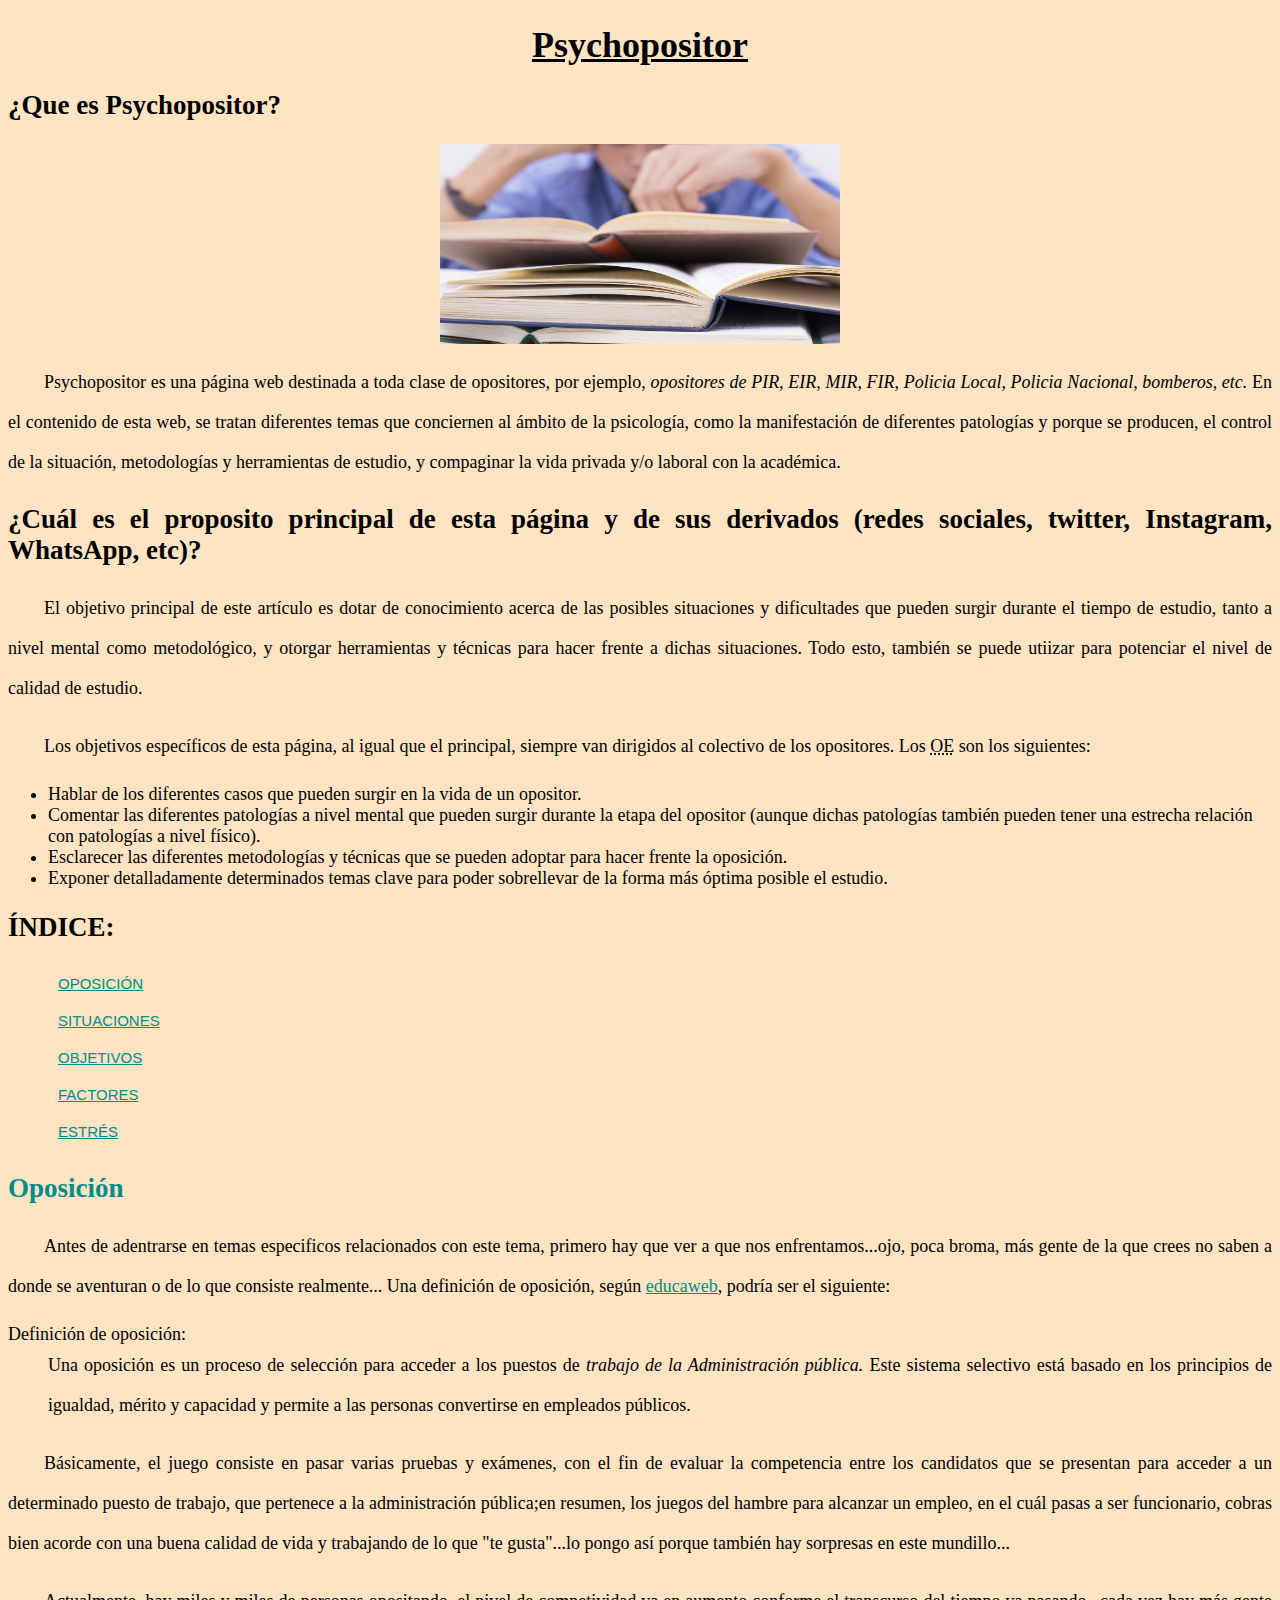
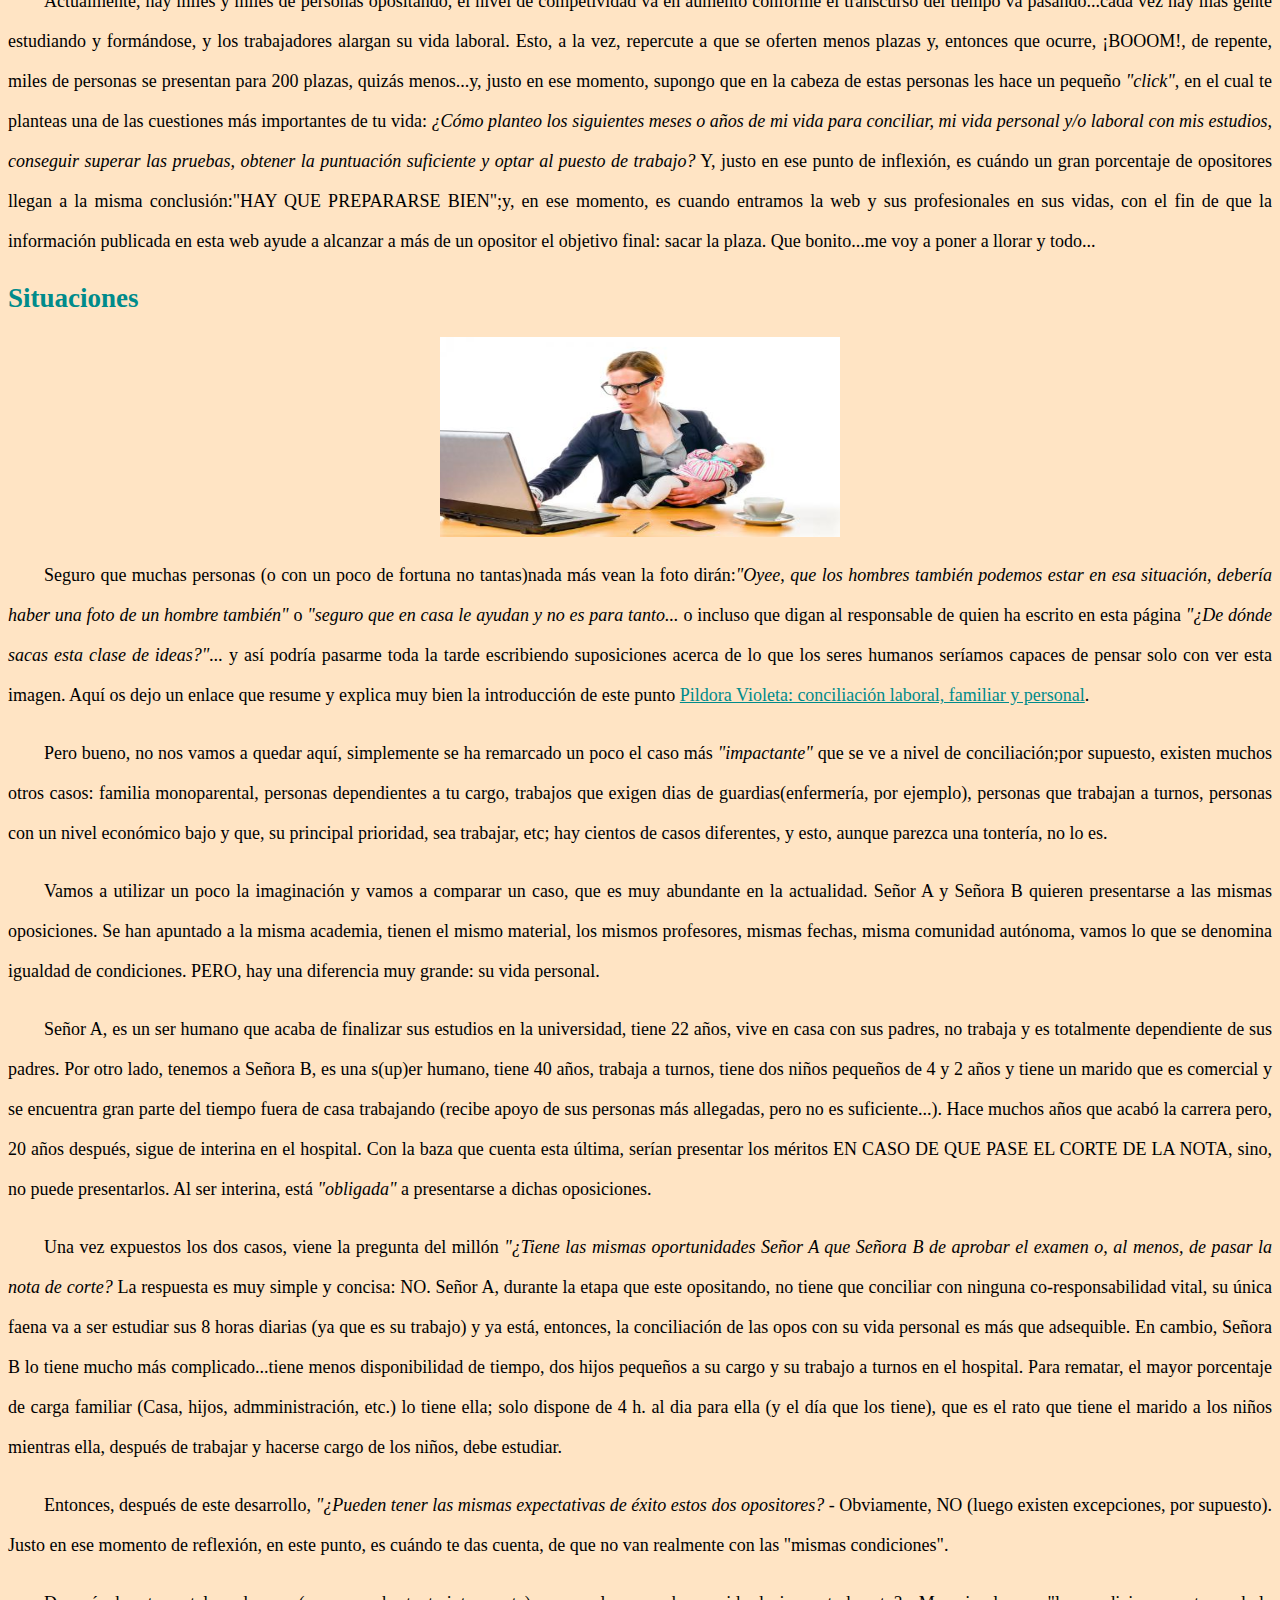
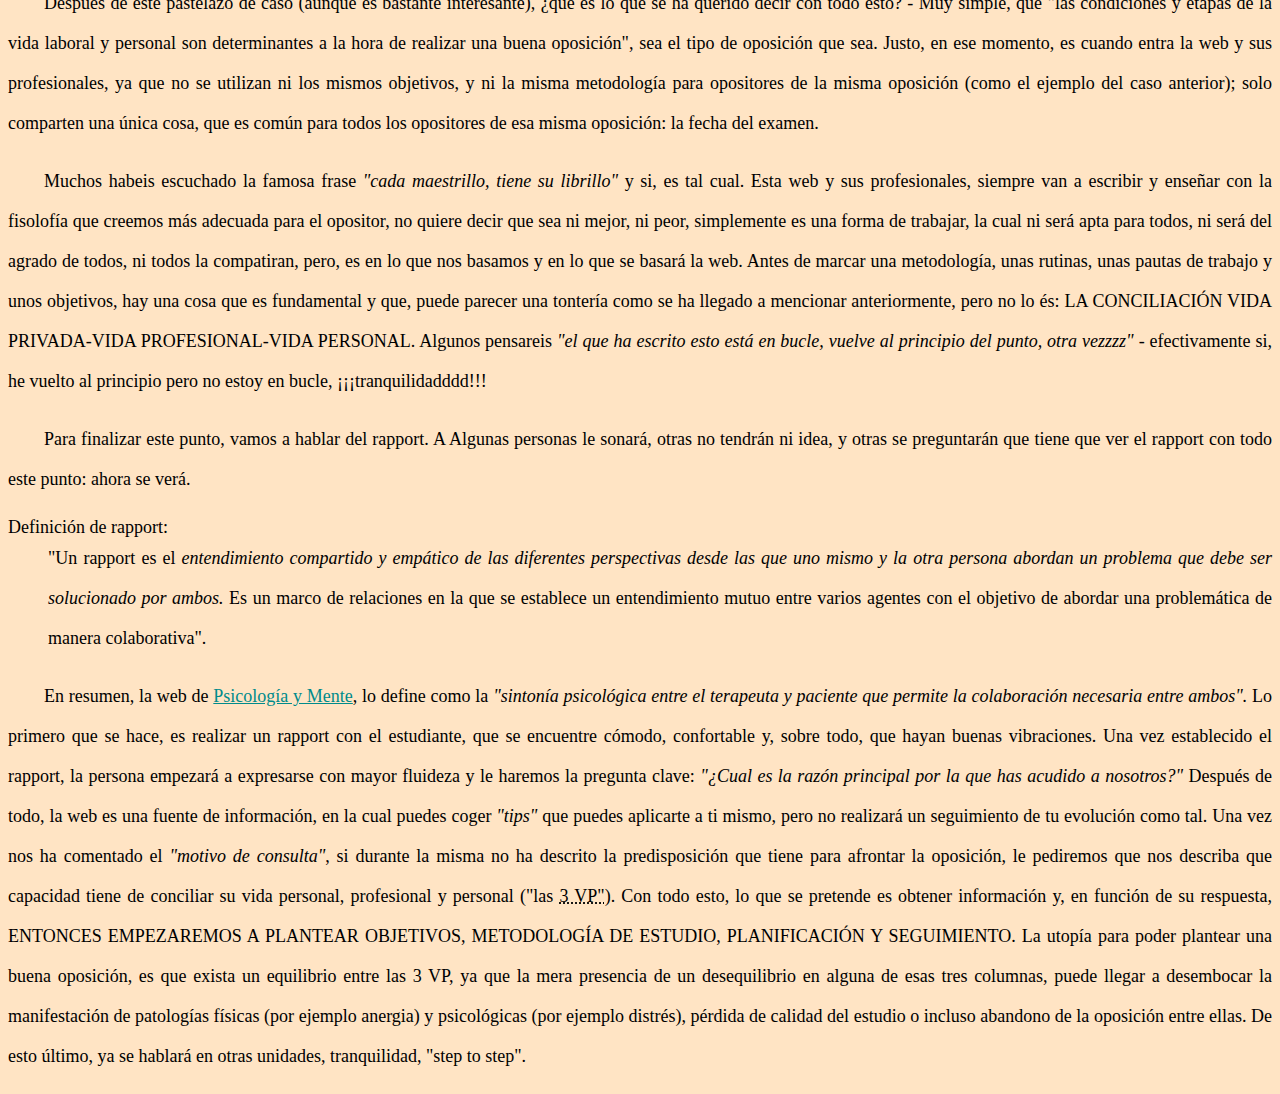
<file: index.html>
<!DOCTYPE html PUBLIC "-//W3C//DTD XHTML 1.0 Strict//EN"
"http://www.w3.org/TR/xhtml1/DTD/xhtml1-strict.dtd">

<html xmlns="http://www.w3.org/1999/xhtml"
xml:lang="es" lang="es">

<head>
    
    <meta http-equiv="content-type" content="text/html; charset=utf-8" />
    
    <link href="psychopositor.css" rel="stylesheet" type="text/css" />
    
    <title>Psychopositor</title>
    
</head>

<body>
    
    <!--INTRODUCCIÓN DEL TEMA DE LA PAGINA-->
    
    <h1>Psychopositor</h1>
    
    <h2>¿Que es Psychopositor?</h2>
    
    <p>
        
        <img src="Imagenes/imagen1.jpg" width="400" height="200" alt="imagen de unos libros con el fondo de una persona durante el estudio" />
    
    </p>
    
    <p>
        <strong>Psychopositor</strong> es una página web destinada a toda clase de opositores, por ejemplo, <em>opositores de PIR, EIR, MIR, FIR, Policia Local, Policia Nacional, bomberos, etc.</em> En el contenido de esta web, se tratan diferentes temas que conciernen al ámbito de la psicología, como la manifestación de diferentes patologías y porque se producen, el control de la situación, metodologías y herramientas de estudio, y compaginar la vida privada y/o laboral con la académica.
    </p>
    
    <h2>¿Cuál es el proposito principal de esta página y de sus derivados (redes sociales, twitter, Instagram, WhatsApp, etc)?</h2>
    
    <p>
        El <strong>objetivo principal</strong> de este artículo es dotar de conocimiento acerca de las posibles situaciones  y dificultades que pueden surgir durante el tiempo de estudio, tanto a nivel mental como metodológico, y otorgar herramientas y técnicas para hacer frente a dichas situaciones. Todo esto, también se puede utiizar para potenciar el nivel de calidad de estudio.
    </p>
    
    <p>Los <strong>objetivos específicos</strong> de esta página, al igual que el principal, siempre van dirigidos al colectivo de los opositores. Los <acronym title="objetivos específicos">OE</acronym> son los siguientes:</p>
    
        <ul>
            <li>Hablar de los diferentes casos que pueden surgir en la vida de un opositor.</li>
            
            <li>Comentar las diferentes patologías a nivel mental que pueden surgir durante la etapa del opositor (aunque dichas patologías también pueden tener una estrecha relación con patologías a nivel físico).</li>
            
            <li>Esclarecer las diferentes metodologías y técnicas que se pueden adoptar para hacer frente la oposición.</li>
            
            <li>Exponer detalladamente determinados temas clave para poder sobrellevar de la forma más óptima posible el estudio.</li>
        </ul>
    
    <!--INDICE DEL CONTENIDO DE LA WEB POR EL MOMENTO-->
    
    <h2>ÍNDICE:</h2>
    
        <ol>
            
            <li><a href="#Oposición" title="oposición">Oposición</a></li>
            
            <li><a href="#Situaciones" title="Situaciones">Situaciones</a></li>
            
            <li><a href="objetivos.html" title="Objetivos">Objetivos</a>
            </li>
                
            <li><a href="factores.html" title="Factores">Factores</a></li>
            
            <li><a href="estres.html" title="Estrés">Estrés</a></li>
            
        </ol>
    
    
    <!--LOS TEMAS DEL ÍNDICE-->
    
    <h2><a id="Oposición">Oposición</a></h2>
    
     <p>
        Antes de adentrarse en temas especificos relacionados con este tema, primero hay que ver a que nos enfrentamos...ojo, poca broma, más gente de la que crees no saben a donde se aventuran o de lo que consiste realmente... Una definición de oposición, según <a href="https://www.educaweb.com/contenidos/laborales/oposiciones/es-oposicion/" title="definición de oposición">educaweb</a>, podría ser el siguiente:
    </p>
    
    <dl>
        <dt>Definición de oposición:</dt>
        
        <dd>Una <strong>oposición</strong> es un proceso de selección para acceder a los puestos de <em>trabajo de la Administración pública.</em> Este sistema selectivo está basado en los principios de igualdad, mérito y capacidad y permite a las personas convertirse en empleados públicos.</dd>
    </dl>
    
    <p>
        Básicamente, el juego consiste en pasar varias pruebas y exámenes, con el fin de evaluar la competencia entre los candidatos que se presentan para acceder a un determinado puesto de trabajo, que pertenece a la administración pública;en resumen, los juegos del hambre para alcanzar un empleo, en el cuál pasas a ser funcionario, cobras bien acorde con una buena calidad de vida y trabajando de lo que "te gusta"...lo pongo así porque también hay sorpresas en este mundillo...
    </p>
    <p>
        Actualmente, hay miles y miles de personas opositando, el nivel de competividad va en aumento conforme el transcurso del tiempo va pasando...cada vez hay más gente estudiando y formándose, y los trabajadores alargan su vida laboral. Esto, a la vez, repercute a que se oferten menos plazas y, entonces que ocurre, ¡BOOOM!, de repente, miles de personas se presentan para 200 plazas, quizás menos...y, justo en ese momento, supongo que en la cabeza de estas personas les hace un pequeño <em>"click"</em>, en el cual te planteas una de las cuestiones más importantes de tu vida: <em><strong>¿Cómo planteo los siguientes meses o años de mi vida para conciliar, mi vida personal y/o laboral con mis estudios, conseguir superar las pruebas, obtener la puntuación suficiente y optar al puesto de trabajo?</strong></em> Y, justo en ese punto de inflexión, es cuándo un gran porcentaje de opositores llegan a la misma conclusión:<strong>"HAY QUE PREPARARSE BIEN"</strong>;y, en ese momento, es cuando entramos la web y sus profesionales en sus vidas, con el fin de que la información publicada en esta web ayude a alcanzar a más de un opositor el objetivo final: sacar la plaza. Que bonito...me voy a poner a llorar y todo...
    </p>
    
    <h2><a id="Situaciones">Situaciones</a></h2>
    
    <p>
        <img src="Imagenes/imagen2.jpeg" width="400" height="200" alt="imagen de una madre sin poder conciliar su vida privada con la profesional" />
    </p>
    <p>
        Seguro que muchas personas (o con un poco de fortuna no tantas)nada más vean la foto dirán:<em>"Oyee, que los hombres también podemos estar en esa situación, debería haber una foto de un hombre también"</em> o <em>"seguro que en casa le ayudan y no es para tanto...</em> o incluso que digan al responsable de quien ha escrito en esta página <em>"¿De dónde sacas esta clase de ideas?"...</em> y así podría pasarme toda la tarde escribiendo suposiciones acerca de lo que los seres humanos seríamos capaces de pensar solo con ver esta imagen. Aquí os dejo un enlace que resume y explica muy bien la introducción de este punto <a href="https://www.youtube.com/watch?v=QQVxAZqhkzw" title="conciliación laboral, familiar y personal">Pildora Violeta: conciliación laboral, familiar y personal</a>.
    </p>
    
    <p>
        Pero bueno, no nos vamos a quedar aquí, simplemente se ha remarcado un poco el caso más <em>"impactante"</em> que se ve a nivel de conciliación;por supuesto, existen muchos otros casos: familia monoparental, personas dependientes a tu cargo, trabajos que exigen dias de guardias(enfermería, por ejemplo), personas que trabajan a turnos, personas con un nivel económico bajo y que, su principal prioridad, sea trabajar, etc; hay cientos de casos diferentes, y esto, aunque parezca una tontería, no lo es. 
    </p>
    
    <p>
        Vamos a utilizar un poco la imaginación y vamos a comparar un caso, que es muy abundante en la actualidad. Señor A y Señora B quieren presentarse a las mismas oposiciones. Se han apuntado a la misma academia, tienen el mismo material, los mismos profesores, mismas fechas, misma comunidad autónoma, vamos lo que se denomina igualdad de condiciones. PERO, hay una diferencia muy grande: su vida personal.
    </p>
    
    <p>
        Señor A, es un ser humano que acaba de finalizar sus estudios en la universidad, tiene 22 años, vive en casa con sus padres, no trabaja y es totalmente dependiente de sus padres. Por otro lado, tenemos a Señora B, es una s(up)er humano, tiene 40 años, trabaja a turnos, tiene dos niños pequeños de 4 y 2 años y tiene un marido que es comercial y se encuentra gran parte del tiempo fuera de casa trabajando (recibe apoyo de sus personas más allegadas, pero no es suficiente...). Hace muchos años que acabó la carrera pero, 20 años después, sigue de interina en el hospital. Con la baza que cuenta esta última, serían presentar los méritos EN CASO DE QUE PASE EL CORTE DE LA NOTA, sino, no puede presentarlos. Al ser interina, está <em>"obligada"</em> a presentarse a dichas oposiciones.
    </p>
    
    <p>
        Una vez expuestos los dos casos, viene la pregunta del millón <strong><em>"¿Tiene las mismas oportunidades Señor A que Señora B de aprobar el examen o, al menos, de pasar la nota de corte?</em></strong> La respuesta es muy simple y concisa: <strong>NO</strong>. Señor A, durante la etapa que este opositando, no tiene que conciliar con ninguna co-responsabilidad vital, su única faena va a ser estudiar sus 8 horas diarias (ya que es su trabajo) y ya está, entonces, la conciliación de las opos con su vida personal es más que adsequible. En cambio, Señora B lo tiene mucho más complicado...tiene menos disponibilidad de tiempo, dos hijos pequeños a su cargo y su trabajo a turnos en el hospital. Para rematar, el mayor porcentaje de carga familiar (Casa, hijos, admministración, etc.) lo tiene ella; solo dispone de 4 h. al dia para ella (y el día que los tiene), que es el rato que tiene el marido a los niños mientras ella, después de trabajar y hacerse cargo de los niños, debe estudiar.
    </p>
    
    <p>
        Entonces, después de este desarrollo, <strong><em>"¿Pueden tener las mismas expectativas de éxito estos dos opositores?</em></strong> - Obviamente, <strong>NO</strong> (luego existen excepciones, por supuesto). Justo en ese momento de reflexión, en este punto, es cuándo te das cuenta, de que <strong>no van realmente con las "mismas condiciones"</strong>.
    </p>
    
    <p>
        Después de este pastelazo de caso (aunque es bastante interesante), ¿que es lo que se ha querido decir con todo esto? - Muy simple, que <strong>"las condiciones y etapas de la vida laboral y personal son determinantes a la hora de realizar una buena oposición"</strong>, sea el tipo de oposición que sea. Justo, en ese momento, es cuando entra la web y sus profesionales, ya que no se utilizan ni los mismos objetivos, y ni la misma metodología para opositores de la misma oposición (como el ejemplo del caso anterior); solo comparten una única cosa, que es común para todos los opositores de esa misma oposición: la fecha del examen.
    </p>
    
    <p>
        Muchos habeis escuchado la famosa frase <cite>"cada maestrillo, tiene su librillo"</cite> y si, es tal cual. Esta web y sus profesionales, siempre van a escribir y enseñar con la fisolofía que creemos más adecuada para el opositor, no quiere decir que sea ni mejor, ni peor, simplemente es una forma de trabajar, la cual ni será apta para todos, ni será del agrado de todos, ni todos la compatiran, pero, es en lo que nos basamos y en lo que se basará la web. Antes de marcar una metodología, unas rutinas, unas pautas de trabajo y unos objetivos, hay una cosa que es fundamental y que, puede parecer una tontería como se ha llegado a mencionar anteriormente, pero no lo és: <strong>LA CONCILIACIÓN VIDA PRIVADA-VIDA PROFESIONAL-VIDA PERSONAL.</strong> Algunos pensareis <em>"el que ha escrito esto está en bucle, vuelve al principio del punto, otra vezzzz"</em> - efectivamente si, he vuelto al principio pero no estoy en bucle, ¡¡¡tranquilidadddd!!!
    </p>
    
    <p>
        Para finalizar este punto, vamos a hablar del <strong>rapport</strong>. A Algunas personas le sonará, otras no tendrán ni idea, y otras se preguntarán que tiene que ver el rapport con todo este punto: ahora se verá.
    </p>
    
     <dl>
        <dt>Definición de rapport:</dt>
        
        <dd>"Un <strong>rapport</strong> es el <strong><em> entendimiento compartido y empático de las diferentes perspectivas desde las que uno mismo y la otra persona abordan un problema que debe ser solucionado por ambos. </em></strong> Es un marco de relaciones en la que se establece un entendimiento mutuo entre varios agentes con el objetivo de abordar una problemática de manera colaborativa".
        </dd>
    </dl>
    
    <p>
        En resumen, la web de <a href="https://psicologiaymente.com/psicologia/rapport-ambiente-confianza" title="resumen de la definición de rapport">Psicología y Mente</a>, lo define como la <em>"sintonía psicológica entre el terapeuta y paciente que permite la colaboración necesaria entre ambos".</em> Lo primero que se hace, es realizar un rapport con el estudiante, que se encuentre cómodo, confortable y, sobre todo, que hayan buenas vibraciones. Una vez establecido el rapport, la persona  empezará a expresarse con mayor fluideza y le haremos la pregunta clave: <strong><em>"¿Cual es la razón principal por la que has acudido a nosotros?"</em></strong> Después de todo, la web es una fuente de información, en la cual puedes coger <em>"tips"</em> que puedes aplicarte a ti mismo, pero no realizará un seguimiento de tu evolución como tal. Una vez nos ha comentado el <em>"motivo de consulta"</em>, si durante la misma no ha descrito la predisposición que tiene para afrontar la oposición, le pediremos que nos describa <strong>que capacidad tiene de conciliar su vida personal, profesional y personal ("las <acronym title="Vida Privada-Vida profesional-Vida Personal">3 VP"</acronym>).</strong> Con todo esto, lo que se pretende es obtener información y, en función de su respuesta, <strong>ENTONCES EMPEZAREMOS A PLANTEAR OBJETIVOS, METODOLOGÍA DE ESTUDIO, PLANIFICACIÓN Y SEGUIMIENTO.</strong> La utopía para poder plantear una buena oposición, es que exista un equilibrio entre las 3 VP, ya que la mera presencia de un desequilibrio en alguna de esas tres columnas, puede llegar a desembocar la manifestación de patologías físicas (por ejemplo anergia) y psicológicas (por ejemplo distrés), pérdida de calidad del estudio o incluso abandono de la oposición entre ellas. De esto último, ya se hablará en otras unidades, tranquilidad, "step to step".
    </p>
   
    
</body>

</html>
</file>
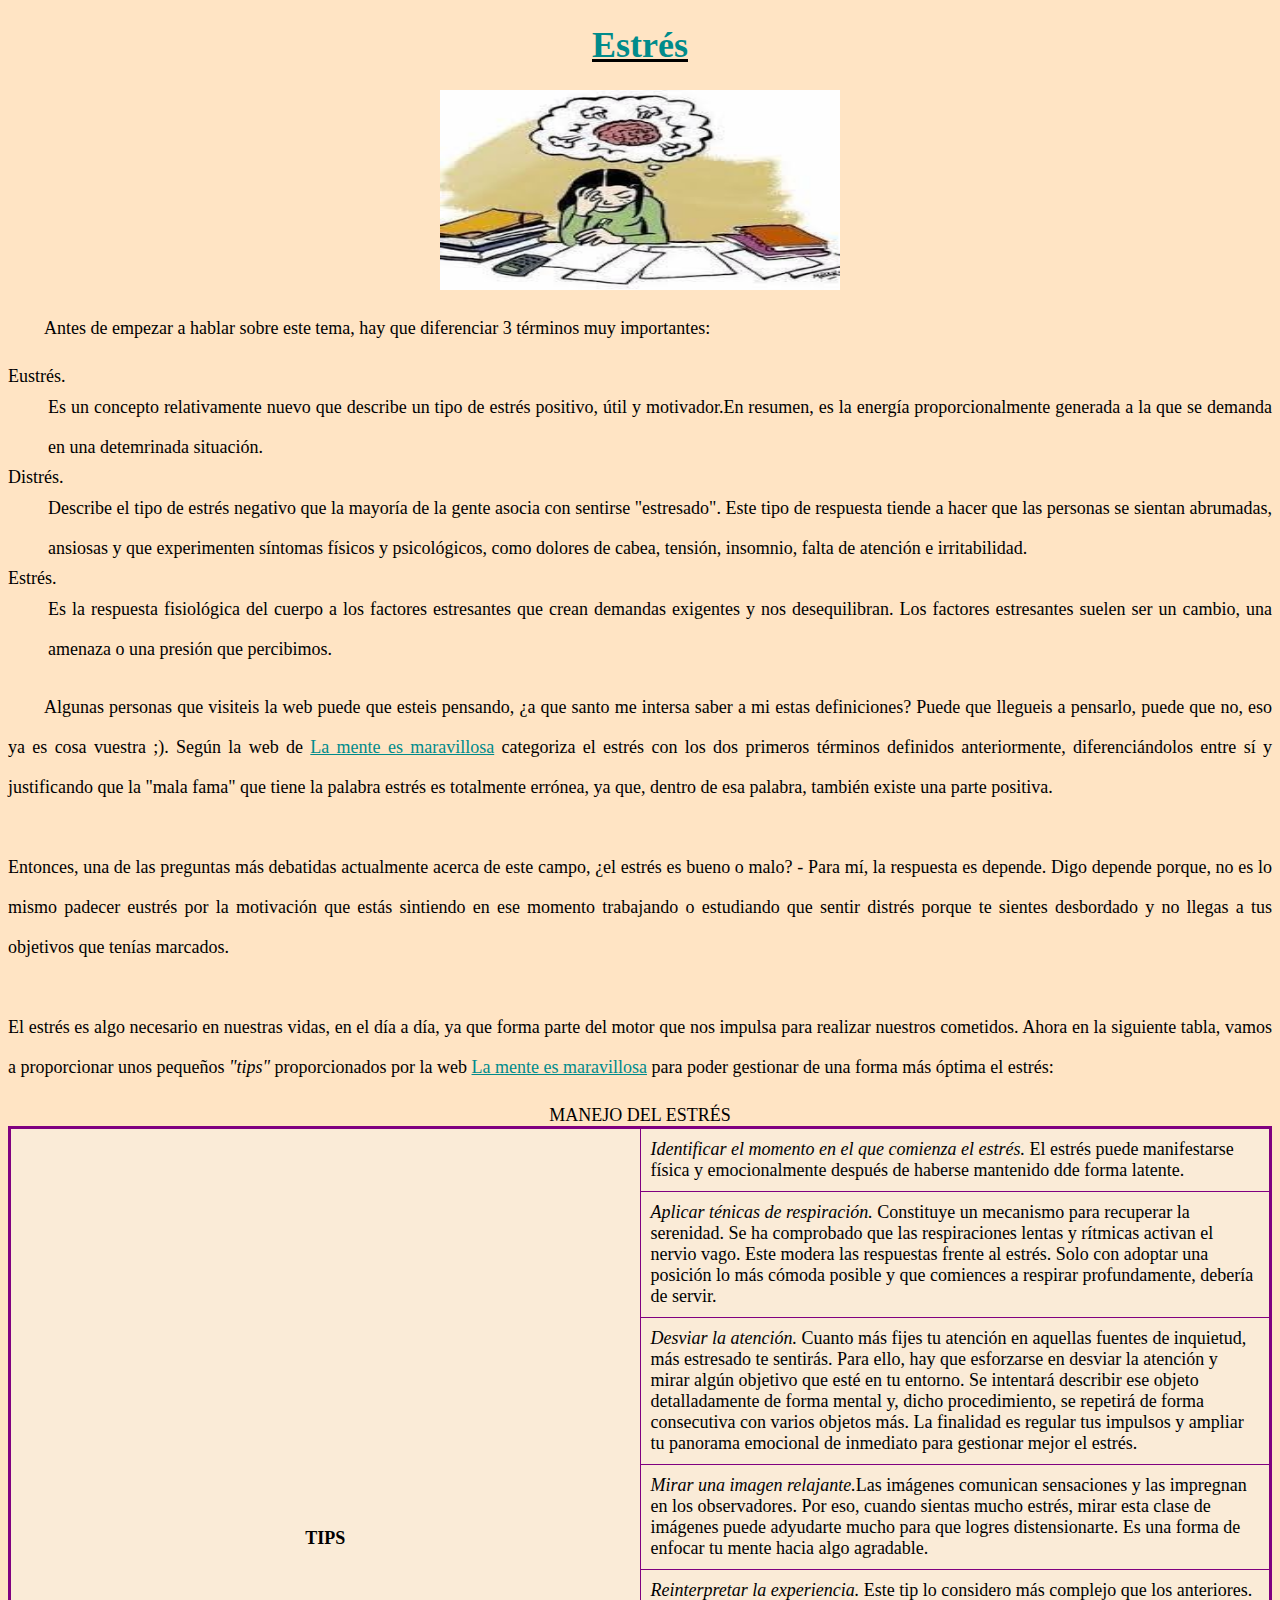
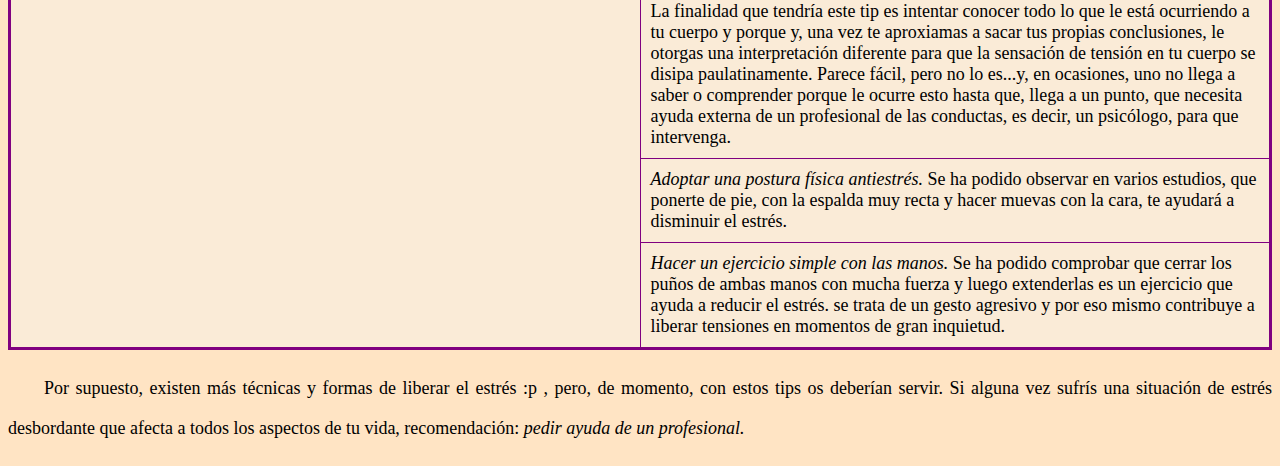
<file: estres.html>
<!DOCTYPE html PUBLIC "-//W3C//DTD XHTML 1.0 Strict//EN"
"http://www.w3.org/TR/xhtml1/DTD/xhtml1-strict.dtd">

<html xmlns="http://www.w3.org/1999/xhtml"
xml:lang="es" lang="es">

<head>
    
 <meta http-equiv="content-type" content="text/html; charset=utf-8" />
    
 <link href="psychopositor.css" rel="stylesheet" type="text/css" />
    
    <title>ESTRÉS</title>
    
</head>
    
<body>
    
<h1><a id="Estrés">Estrés</a></h1>
    
<p>
    
    <img src="Imagenes/imagen5.jpeg" width="400" height="200" alt="imagen de una persona padeciendo estrés por causas académicas" />
    
</p>
    
<p>
    
    Antes de empezar a hablar sobre este tema, hay que diferenciar 3 términos muy importantes:
    
</p>
    
    <dl>
        
        <dt><strong>Eustrés.</strong></dt>
        
        <dd>Es un concepto relativamente nuevo que describe un tipo de estrés positivo, útil y motivador.En resumen, es la energía proporcionalmente generada a la que se demanda en una detemrinada situación.</dd>
        
        <dt><strong>Distrés.</strong></dt>
        
        <dd>Describe el tipo de estrés negativo que la mayoría de la gente asocia con sentirse "estresado". Este tipo de respuesta tiende a hacer que las personas se sientan abrumadas, ansiosas y que experimenten síntomas físicos y psicológicos, como dolores de cabea, tensión, insomnio, falta de atención e irritabilidad.</dd>
        
        <dt><strong>Estrés.</strong></dt>
        
        <dd>Es la respuesta fisiológica del cuerpo a los factores estresantes que crean demandas exigentes y nos desequilibran. Los factores estresantes suelen ser un cambio, una amenaza o una presión que percibimos.</dd>
        
    </dl>
    
<p>
    
    Algunas personas que visiteis la web puede que esteis pensando, ¿a que santo me intersa saber a mi estas definiciones? Puede que llegueis a pensarlo, puede que no, eso ya es cosa vuestra ;). Según la web de <a href="https://lamenteesmaravillosa.com/diferencias-eustres-distres-estres/" title="diferencias entre estrés, eustrés y distrés">La mente es maravillosa</a> categoriza el estrés con los dos primeros términos definidos anteriormente, diferenciándolos entre sí y justificando que la "mala fama" que tiene la palabra estrés es totalmente errónea, ya que, dentro de esa palabra, también existe una parte positiva.
    
    <br />
    <br />
    
    Entonces, una de las preguntas más debatidas actualmente acerca de este campo, ¿el estrés es bueno o malo? - Para mí, la respuesta es <strong>depende</strong>. Digo depende porque, no es lo mismo padecer eustrés por la motivación que estás sintiendo en ese momento trabajando o estudiando que sentir distrés porque te sientes desbordado y no llegas a tus objetivos que tenías marcados. 
    
    <br />
    <br />
    
    El estrés es algo necesario en nuestras vidas, en el día a día, ya que forma parte del motor que nos impulsa para realizar nuestros cometidos. Ahora en la siguiente tabla, vamos a proporcionar unos pequeños <em>"tips"</em> proporcionados por la web <a href="https://lamenteesmaravillosa.com/diferencias-eustres-distres-estres/" title="diferencias entre estrés, eustrés y distrés">La mente es maravillosa</a> para poder gestionar de una forma más óptima el estrés:
    
</p>

<table border="1" cellpadding="10" cellspacing="30">

    <caption><strong>MANEJO DEL ESTRÉS</strong></caption>
    
    <tr>
    
        <th rowspan="7" ><strong>TIPS</strong></th>
        <td><em>Identificar el momento en el que comienza el estrés.</em> El estrés puede manifestarse física y emocionalmente después de haberse mantenido dde forma latente.</td>
    
    </tr>
    <tr>
    
        <td><em>Aplicar ténicas de respiración.</em> Constituye un mecanismo para recuperar la serenidad. Se ha comprobado que las respiraciones lentas y rítmicas activan el nervio vago. Este modera las respuestas frente al estrés. Solo con adoptar una posición lo más cómoda posible y que comiences a respirar profundamente, debería de servir.</td>
    
    </tr>
    <tr>
    
        <td><em>Desviar la atención.</em> Cuanto más fijes tu atención en aquellas fuentes de inquietud, más estresado te sentirás. Para ello, hay que esforzarse en desviar la atención y mirar algún objetivo que esté en tu entorno. Se intentará describir ese objeto detalladamente de forma mental y, dicho procedimiento, se repetirá de forma consecutiva con varios objetos más. La finalidad es regular tus impulsos y ampliar tu panorama emocional de inmediato para gestionar mejor el estrés.</td>
    
    </tr>
    <tr>
    
        <td><em>Mirar una imagen relajante.</em>Las imágenes comunican sensaciones y las impregnan en los observadores. Por eso, cuando sientas mucho estrés, mirar esta clase de imágenes puede adyudarte mucho para que logres distensionarte. Es una forma de enfocar tu mente hacia algo agradable.</td>
        
    </tr>
    <tr>
    
        <td><em>Reinterpretar la experiencia.</em> Este tip lo considero más complejo que los anteriores. La finalidad que tendría este tip es intentar conocer todo lo que le está ocurriendo a tu cuerpo y porque y, una vez te aproxiamas a sacar tus propias conclusiones, le otorgas una interpretación diferente para que la sensación de tensión en tu cuerpo se disipa paulatinamente. Parece fácil, pero no lo es...y, en ocasiones, uno no llega a saber o comprender porque le ocurre esto hasta que, llega a un punto, que necesita ayuda externa de un profesional de las conductas, es decir, un psicólogo, para que intervenga.</td>
    
    </tr>
    <tr>
    
        <td><em>Adoptar una postura física antiestrés. </em>Se ha podido observar en varios estudios, que ponerte de pie, con la espalda muy recta y hacer muevas con la cara, te ayudará a disminuir el estrés.</td>
    
    </tr>
    <tr>
    
        <td><em>Hacer un ejercicio simple con las manos.</em> Se ha podido comprobar que cerrar los puños de ambas manos con mucha fuerza y luego extenderlas es un ejercicio que ayuda a reducir el estrés. se trata de un gesto agresivo y por eso mismo contribuye a liberar tensiones en momentos de gran inquietud.</td>
    
    </tr>
    
</table>

<p>
    
Por supuesto, existen más técnicas y formas de liberar el estrés :p , pero, de momento, con estos tips os deberían servir. Si alguna vez sufrís una situación de estrés desbordante que afecta a todos los aspectos de tu vida, recomendación: <em>pedir ayuda de un profesional.</em>    
    
</p>
    
</body>
    
</html>
</file>
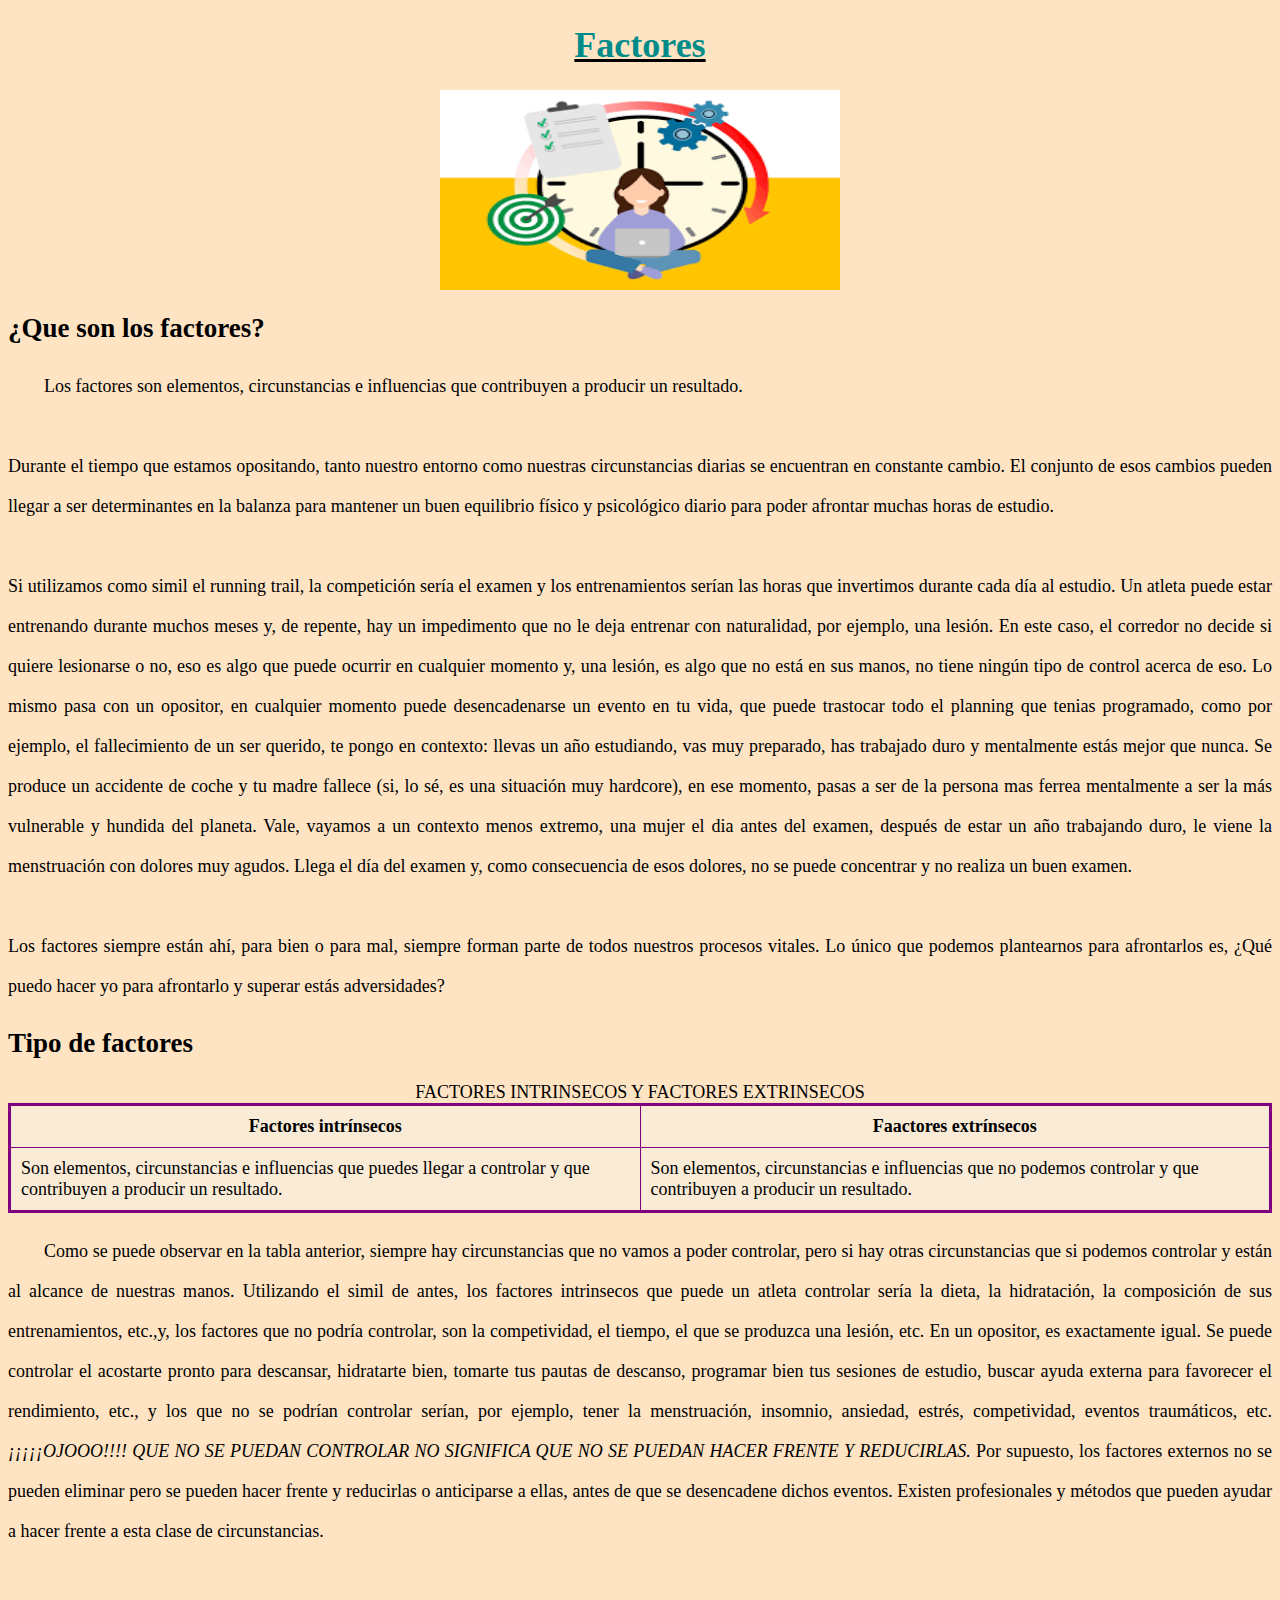
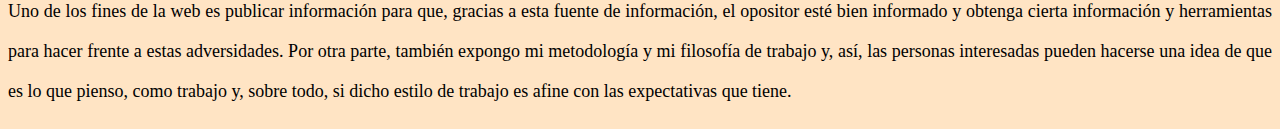
<file: factores.html>
<!DOCTYPE html PUBLIC "-//W3C//DTD XHTML 1.0 Strict//EN"
"http://www.w3.org/TR/xhtml1/DTD/xhtml1-strict.dtd">

<html xmlns="http://www.w3.org/1999/xhtml"
xml:lang="es" lang="es">

<head>
    
 <meta http-equiv="content-type" content="text/html; charset=utf-8" />
    
 <link href="psychopositor.css" rel="stylesheet" type="text/css" />
    
    <title>FACTORES</title>
    
</head>
    
<body>
    
 <h1><a id="factores">Factores</a></h1>

 <p>
     
    <img src="Imagenes/imagen4.png" width="400" height="200" alt="imagen de una opositora analizando sus factores en su planificación" />
    
 </p>
    
 <h2>¿Que son los factores?</h2>
    
 <p>
     
     Los <strong>factores</strong> son elementos, circunstancias e influencias que contribuyen a producir un resultado. 
     <br />
     <br />
     Durante el tiempo que estamos opositando, tanto nuestro entorno como nuestras circunstancias diarias se encuentran en constante cambio. El conjunto de esos cambios pueden llegar a ser determinantes en la balanza para mantener un buen equilibrio físico y psicológico diario para poder afrontar muchas horas de estudio. 
     <br />
     <br />
     Si utilizamos como simil el running trail, la competición sería el examen y los entrenamientos serían las horas que invertimos durante cada día al estudio. Un atleta puede estar entrenando durante muchos meses y, de repente, hay un impedimento que no le deja entrenar con naturalidad, por ejemplo, una lesión. En este caso, el corredor no decide si quiere lesionarse o no, eso es algo que puede ocurrir en cualquier momento y, una lesión, es algo que no está en sus manos, no tiene ningún tipo de control acerca de eso. Lo mismo pasa con un opositor, en cualquier momento puede desencadenarse un evento en tu vida, que puede trastocar todo el planning que tenias programado, como por ejemplo, el fallecimiento de un ser querido, te pongo en contexto: llevas un año estudiando, vas muy preparado, has trabajado duro y mentalmente estás mejor que nunca. Se produce un accidente de coche y tu madre fallece (si, lo sé, es una situación muy hardcore), en ese momento, pasas a ser de la persona mas ferrea mentalmente a ser la más vulnerable y hundida del planeta. Vale, vayamos a un contexto menos extremo, una mujer el dia antes del examen, después de estar un  año trabajando duro, le viene la menstruación con dolores muy agudos. Llega el día del examen y, como consecuencia de esos dolores, no se puede concentrar y no realiza un buen examen.
     <br />
     <br />
     Los factores siempre están ahí, para bien o para mal, siempre forman parte de todos nuestros procesos vitales. Lo único que podemos plantearnos para afrontarlos es, ¿Qué puedo hacer yo para afrontarlo y superar estás adversidades? 
     
 </p>
    
 <h2>Tipo de factores</h2>
    
 <table border="1" cellpadding="10" cellspacing="30">
 
     <caption><strong>FACTORES INTRINSECOS Y FACTORES EXTRINSECOS</strong></caption>
        
        <tr>
            <th>Factores intrínsecos</th>
            <th>Faactores extrínsecos</th>
        </tr>
        
        <tr>
            <td>Son elementos, circunstancias e influencias que puedes llegar a controlar y que contribuyen a producir un resultado.</td>
            <td>Son elementos, circunstancias e influencias que no podemos controlar y que contribuyen a producir un resultado.</td>
        </tr>
     
</table>
    
 <p>
         
       Como se puede observar en la tabla anterior, siempre hay circunstancias que no vamos a poder controlar, pero si hay otras circunstancias que si podemos controlar y están al alcance de nuestras manos. Utilizando el simil de antes, los factores intrinsecos que puede un atleta controlar sería la dieta, la hidratación, la composición de sus entrenamientos, etc.,y, los factores que no podría controlar, son la competividad, el tiempo, el que se produzca una lesión, etc. En un opositor, es exactamente igual. Se puede controlar el acostarte pronto para descansar, hidratarte bien, tomarte tus pautas de descanso, programar bien tus sesiones de estudio, buscar ayuda externa para favorecer el rendimiento, etc., y los que no se podrían controlar serían, por ejemplo, tener la menstruación, insomnio, ansiedad, estrés, competividad, eventos traumáticos, etc. <em>¡¡¡¡¡OJOOO!!!! QUE NO SE PUEDAN CONTROLAR NO SIGNIFICA QUE NO SE PUEDAN HACER FRENTE Y REDUCIRLAS.</em> Por supuesto, los factores externos no se pueden eliminar pero se pueden hacer frente y reducirlas o anticiparse a ellas, antes de que se desencadene dichos eventos. Existen profesionales y métodos que pueden ayudar a hacer frente a esta clase de circunstancias. 
       <br />
       <br />
       Uno de los fines de la web es publicar información para que, gracias a esta fuente de información, el opositor esté bien informado y obtenga cierta información y herramientas para hacer frente a estas adversidades. Por otra parte, también expongo mi metodología y mi filosofía de trabajo y, así, las personas interesadas pueden hacerse una idea de que es lo que pienso, como trabajo y, sobre todo, si dicho estilo de trabajo es afine con las expectativas que tiene.
     
 </p>  
    
</body>
    
</html>
</file>
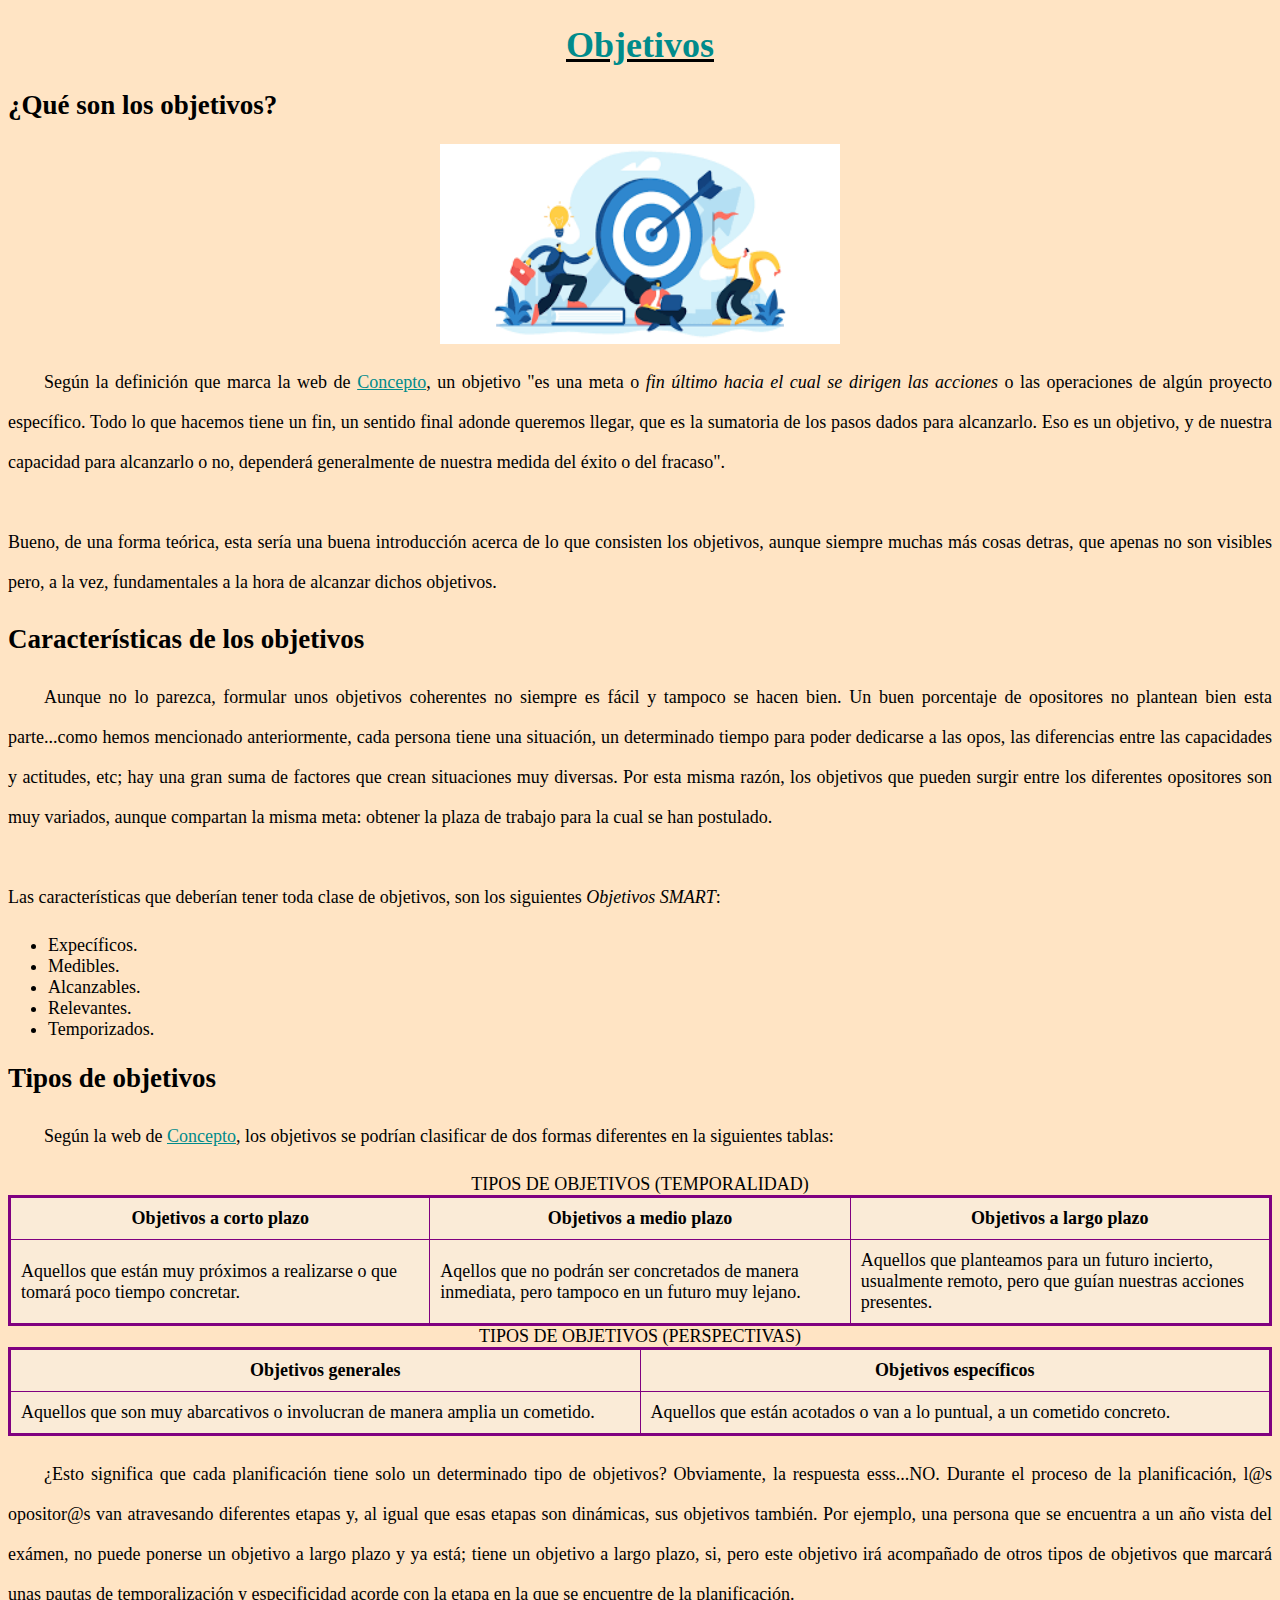
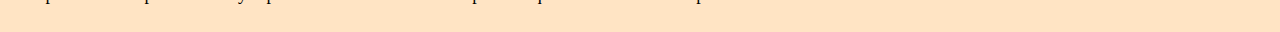
<file: objetivos.html>
<!DOCTYPE html PUBLIC "-//W3C//DTD XHTML 1.0 Strict//EN"
"http://www.w3.org/TR/xhtml1/DTD/xhtml1-strict.dtd">

<html xmlns="http://www.w3.org/1999/xhtml"
xml:lang="es" lang="es">

<head>
    
 <meta http-equiv="content-type" content="text/html; charset=utf-8" />
    
 <link href="psychopositor.css" rel="stylesheet" type="text/css" />
    
    <title>OBJETIVOS</title>
    
    
</head>
    
<body>
    
 <h1><a id="objetivos">Objetivos</a></h1>

<!--Aquí incluir la tabla-->
 <h2>¿Qué son los objetivos?</h2>
 
  <p>  
      
      <img src="Imagenes/imagen3.png" width="400" height="200" alt="imagen de un diana representando el objetivo a alcanzar de un equipo" />
      
  </p>
    
    <p>
       
        Según la definición que marca la web de <a href="https://concepto.de/objetivo/" title="definición de oposición">Concepto</a>, un <strong>objetivo</strong> "es una meta o <em><strong>fin último hacia el cual se dirigen las acciones</strong></em> o las operaciones de algún proyecto específico. Todo lo que hacemos tiene un fin, un sentido final adonde queremos llegar, que es la sumatoria de los pasos dados para alcanzarlo. Eso es un objetivo, y de nuestra capacidad para alcanzarlo o no, dependerá generalmente de nuestra medida del éxito o del fracaso".
        <br />
        <br />
        Bueno, de una forma teórica, esta sería una buena introducción acerca de lo que consisten los objetivos, aunque siempre muchas más cosas detras, que apenas no son visibles pero, a la vez, fundamentales a la hora de alcanzar dichos objetivos.
    
    </p>
    
<h2>Características de los objetivos</h2>

    <p>
        
       Aunque no lo parezca, formular unos objetivos coherentes no siempre es fácil y tampoco se hacen bien. Un buen porcentaje de opositores no plantean bien esta parte...como hemos mencionado anteriormente, cada persona tiene una situación, un determinado tiempo para poder dedicarse a las opos, las diferencias entre las capacidades y actitudes, etc; hay una gran suma de factores que crean situaciones muy diversas. Por esta misma razón, los objetivos que pueden surgir entre los diferentes opositores son muy variados, aunque compartan la misma meta: obtener la plaza de trabajo para la cual se han postulado. 
       <br />
       <br />
       Las características que deberían tener toda clase de objetivos, son los siguientes <em>Objetivos <strong>SMART</strong></em>:
        
    </p>
       
       <ul>
           
       <li>Expecíficos.</li>
       <li>Medibles.</li>   
       <li>Alcanzables.</li> 
       <li>Relevantes.</li> 
       <li>Temporizados.</li>
           
       </ul>
    
    <h2>Tipos de objetivos</h2>
    
    <p>
    Según la web de <a href="https://concepto.de/objetivo/" title="definición de oposición">Concepto</a>, los objetivos se podrían clasificar de dos formas diferentes en la siguientes tablas:
    
    </p>
          
    
    <table border="1" cellpadding="10" cellspacing="30">
        
        <caption><strong>TIPOS DE OBJETIVOS (TEMPORALIDAD)</strong></caption>
        
        <tr>
            <th>Objetivos a corto plazo</th>
            <th>Objetivos a medio plazo</th>
            <th>Objetivos a largo plazo</th>
        </tr>
        
        <tr>
            <td>Aquellos que están muy próximos a realizarse o que tomará poco tiempo concretar.</td>
            <td>Aqellos que no podrán ser concretados de manera inmediata, pero tampoco en un futuro muy lejano.</td>
            <td>Aquellos que planteamos para un futuro incierto, usualmente remoto, pero que guían nuestras acciones presentes.</td>
        </tr>
    </table>
    
    
    <table border="1" cellpadding="10" cellspacing="30">
        
        <caption><strong>TIPOS DE OBJETIVOS (PERSPECTIVAS)</strong></caption>
        
        <tr>
            <th>Objetivos generales</th>
            <th>Objetivos específicos</th>
        </tr>
        
        <tr>
            <td>Aquellos que son muy abarcativos o involucran de manera amplia un cometido.</td>
            <td>Aquellos que están acotados o van a lo puntual, a un cometido concreto.</td>
        </tr>
    </table>
    
    <p>
        
        ¿Esto significa que cada planificación tiene solo un determinado tipo de objetivos? Obviamente, la respuesta esss...NO. Durante el proceso de la planificación, l@s opositor@s van atravesando diferentes etapas y, al igual que esas etapas son dinámicas, sus objetivos también. Por ejemplo, una persona que se encuentra a un año vista del exámen, no puede ponerse un objetivo a largo plazo y ya está; tiene un objetivo a largo plazo, si, pero este objetivo irá acompañado de otros tipos de objetivos que marcará unas pautas de temporalización y especificidad acorde con la etapa en la que se encuentre de la planificación.
        
    </p>
    
</body>
    
</html>
</file>
<file: psychopositor.css>
body {
    background-color:bisque;
    color:black;
    /* fuente para todo el documento */
    font-family:'Times New Roman', Times, serif;
    font-size: 18px;
    /* fuente para negrita */
    font-weight:lighter;
    /* fuente de la cursiva */
    font-style:normal;
    /* versales */
    font-variant:normal;
}

p {
    /* Para alinear el texto */
    text-align: justify;
    /* para indentar los párrafos */
    text-indent: 2em;
    /* para la decoración del texto: subrayados, etc. */
    text-decoration:none;
    /* para transformar en mayúsculas y minúsculas */
    text-transform: none;
    /* Para el espaciado */
    word-spacing: normal;
    letter-spacing: normal;
    line-height: 30pt;
}

h1 {
    text-align:center ;
    text-decoration: underline;
}

h2 {
    text-align: justify;
}


img {
    display: block;
    margin-left: auto;
    margin-right: auto;
    
}


dd {
    line-height: 30pt;
    text-align: justify;
}

/* FORMULARIO */





textarea {
    width: 96%;
    height: 100px;
    border: 1px solid black;
    border-radius: 3px;
    background-color: honeydew;
    margin: 8px;
    resize: none;
    display: block;
}

table {
    
    table-layout: fixed;
    width: 100%;
    border-collapse: collapse;
    border: 3px solid purple;
    background-color: antiquewhite;
}

a {
    
    color:darkcyan;
    
}

ol li {
    
    display: block;
    color:blanchedalmond;
    border: 3px;
    text-decoration: none;
    font-weight: 400;
    font-size: 15px;
    padding: 10px;
    font-family: sans-serif;
    text-transform: uppercase;
    letter-spacing: normal;
}
</file>
